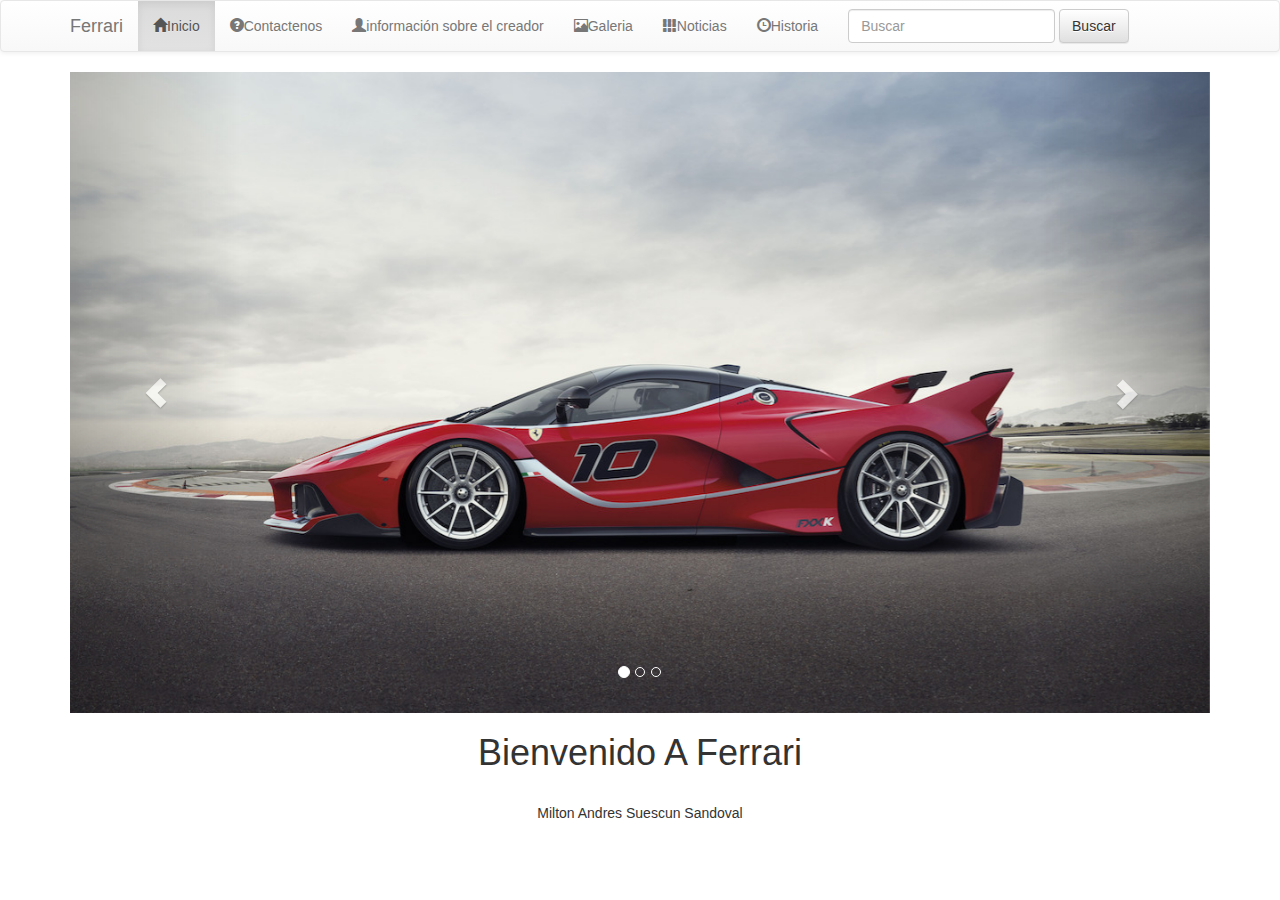
<file: index.html>
<!DOCTYPE html>
<html lang="en">
<head>
	<meta charset="UTF-8">
	<title>Ferrari</title>
  <link rel="shortcut icon" href="img/everynote.png">
  <meta name="viewport" content= "width=device-width,initial-scale=1">

  <link rel="stylesheet" href="Boostrap/css/bootstrap.css">
  <link rel="stylesheet" href="Boostrap/css/bootstrap-theme.css">
  <link rel="stylesheet" href="css/main.css">
  
</head>

<body>
  <div class="principal">
    <header>

        




<nav class="navbar navbar-default" role="navigation">
  <div class="container">
    <!-- Brand and toggle get grouped for better mobile display -->
    <div class="navbar-header">
      <button type="button" class="navbar-toggle collapsed" data-toggle="collapse" data-target="#bs-example-navbar-collapse-1">
        <span class="sr-only">Toggle navigation</span>
        <span class="icon-bar"></span>
        <span class="icon-bar"></span>
        <span class="icon-bar"></span>
      </button>
      <a class="navbar-brand" href="#">Ferrari</a>
    </div>

    <!-- Collect the nav links, forms, and other content for toggling -->
    <div class="collapse navbar-collapse" id="bs-example-navbar-collapse-1">
      <ul class="nav navbar-nav">
         <li class="active"><a href="index.html" role="tab"><span class="glyphicon glyphicon-home"></span>Inicio</a></li>
                        <li><a href="contacto.html" role="tab" ><span class="glyphicon glyphicon-question-sign"></span>Contactenos</a></li>  
                        <li><a href="Info.html" role="tab" ><span class="glyphicon glyphicon-user"></span>información sobre el creador </a></li>
                        <li><a href="galeria.html" role="tab" ><span class="glyphicon glyphicon-picture"></span>Galeria</a></li>
                        <li><a href="noticias.html"  role="tab" ><span class="glyphicon glyphicon-th"></span>Noticias</a></li>
                        <li><a href="historia.html" role="tab" ><span class="glyphicon glyphicon-time"></span>Historia</a></li>
                        

      </ul>
      <form class="navbar-form navbar-left" role="search">
        <div class="form-group">
          <input type="text" class="form-control" placeholder="Buscar">
        </div>
        <button type="submit" class="btn btn-default">Buscar</button>
      </form>
      
    </div><!-- /.navbar-collapse -->
  </div><!-- /.container-fluid -->
</nav>
         
            
       </header>

    <div class="cuerpo">
      <div class="container">


       <div id="carousel-example-generic" class="carousel slide" data-ride="carousel">
        <!-- Indicators -->
              <ol class="carousel-indicators">
                <li data-target="#carousel-example-generic" data-slide-to="0" class="active"></li>
                <li data-target="#carousel-example-generic" data-slide-to="1"></li>
                <li data-target="#carousel-example-generic" data-slide-to="2"></li>
              </ol>

        <!-- Wrapper for slides -->
        <div class="carousel-inner" role="listbox">
          <div class="item active">
                  <img src="img/1400442_CAR-Ferrari_FXXK-1280x0_GI6BWI.jpg" height="720" width="1680" alt="...">
            <div class="carousel-caption">

            </div>
          </div>
          <div class="item">
            <img src="img/lamborghini ferrari supercars 6gear 1920x1080 wallpaper_www.wallpaperhi.com_95.jpg" height="450" width="1800" alt="...">
            <div class="carousel-caption">
              ...
            </div>
          </div>

          <div class="item">
            <img src="img/lamborghini-orange-city-wallpaper-53c9a9c1ac2ac.jpg" height="720" width="1920" alt="...">
            <div class="carousel-caption">

            </div>
          </div>

        </div>

        <!-- Controls -->
        <a class="left carousel-control" href="#carousel-example-generic" role="button" data-slide="prev">
          <span class="glyphicon glyphicon-chevron-left" aria-hidden="true"></span>
          <span class="sr-only">Previous</span>
        </a>
        <a class="right carousel-control" href="#carousel-example-generic" role="button" data-slide="next">
          <span class="glyphicon glyphicon-chevron-right" aria-hidden="true"></span>
          <span class="sr-only">Next</span>
        </a>
      </div>
    </div>
      <footer>
            <div class="wrapper">
             
            
               
                  <CENTER> <h1 class="bienvenida">Bienvenido A Ferrari</h1>
                   <br>
                 <CENTER>Milton Andres Suescun Sandoval</CENTER>
              </div>
            </div>
      </footer>
    </div>
    
   

   


        


  </div>
 

 
<script src="https://ajax.googleapis.com/ajax/libs/jquery/1.11.1/jquery.min.js"></script>
<script src="https://maxcdn.bootstrapcdn.com/bootstrap/3.3.1/js/bootstrap.min.js"></script>
<style type="text/css">
</body>
</html>
</file>
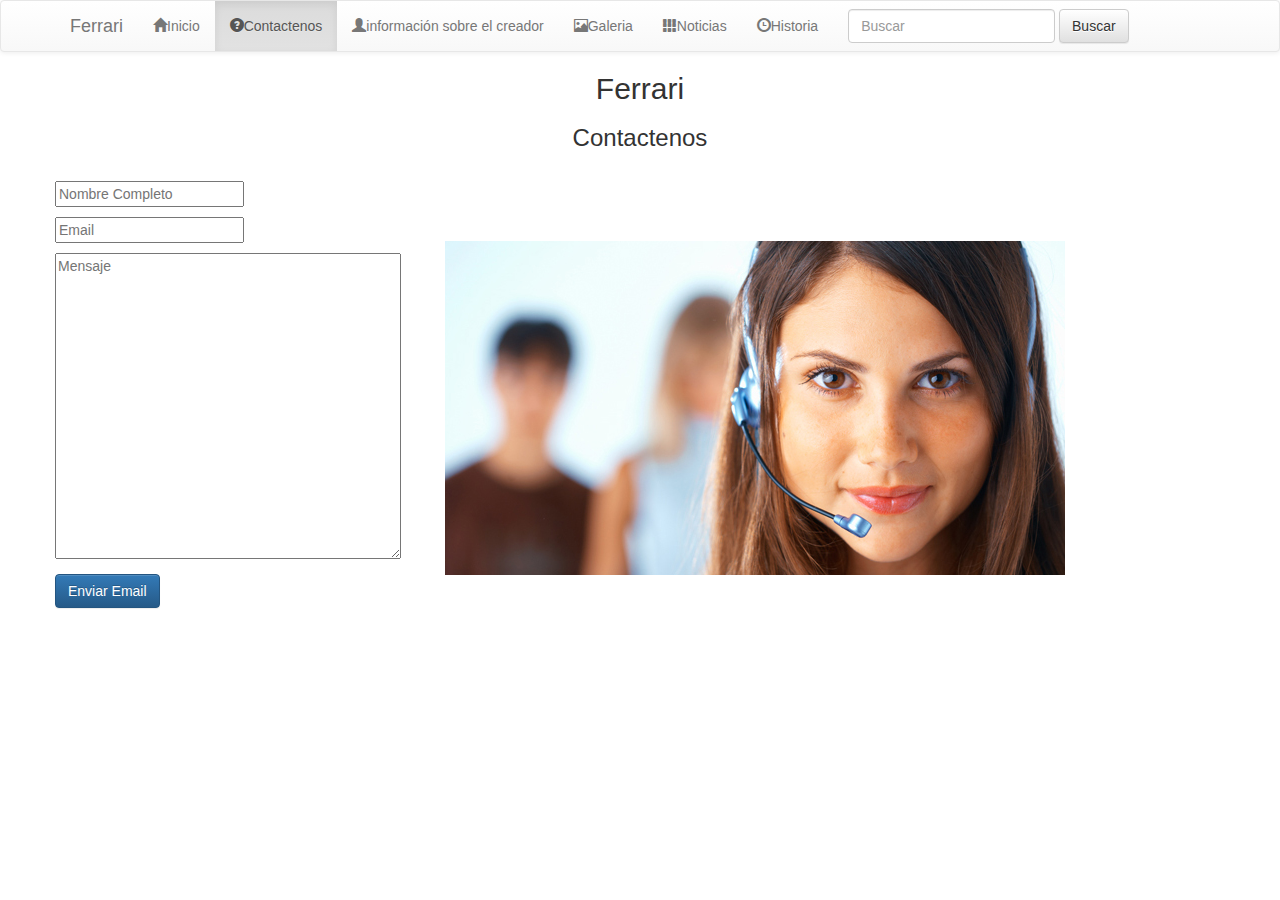
<file: contacto.html>
<!DOCTYPE html>
<html lang="en">
<head>

    <meta charset="UTF-8">
    <title>Document</title>
        <link rel="shortcut icon" href="img/everynote.png">
        <meta name="viewport" content= "width=device-width,initial-scale=1">
        <link rel="stylesheet" href="Boostrap/css/bootstrap.css">
        <link rel="stylesheet" href="Boostrap/css/bootstrap-theme.css">
        <link rel="stylesheet" href="css/main.css">
 
</head>
<body>
  <div class="principal">
    <header>

        




<nav class="navbar navbar-default" role="navigation">
  <div class="container">
    <!-- Brand and toggle get grouped for better mobile display -->
    <div class="navbar-header">
      <button type="button" class="navbar-toggle collapsed" data-toggle="collapse" data-target="#bs-example-navbar-collapse-1">
        <span class="sr-only">Toggle navigation</span>
        <span class="icon-bar"></span>
        <span class="icon-bar"></span>
        <span class="icon-bar"></span>
      </button>
      <a class="navbar-brand" href="#">Ferrari</a>
    </div>

    <!-- Collect the nav links, forms, and other content for toggling -->
    <div class="collapse navbar-collapse" id="bs-example-navbar-collapse-1">
      <ul class="nav navbar-nav">
                        <li><a href="index.html" role="tab"><span class="glyphicon glyphicon-home"></span>Inicio</a></li>
                        <li class="active" ><a href="contacto.html" role="tab" ><span class="glyphicon glyphicon-question-sign"></span>Contactenos</a></li>  
                        <li><a href="Info.html" role="tab" ><span class="glyphicon glyphicon-user"></span>información sobre el creador </a></li>
                        <li><a href="galeria.html" role="tab" ><span class="glyphicon glyphicon-picture"></span>Galeria</a></li>
                        <li><a href="noticias.html"  role="tab" ><span class="glyphicon glyphicon-th"></span>Noticias</a></li>
                        <li><a href="historia.html" role="tab" ><span class="glyphicon glyphicon-time"></span>Historia</a></li>
                        

      </ul>
      <form class="navbar-form navbar-left" role="search">
        <div class="form-group">
          <input type="text" class="form-control" placeholder="Buscar">
        </div>
        <button type="submit" class="btn btn-default">Buscar</button>
      </form>
      
    </div><!-- /.navbar-collapse -->
  </div><!-- /.container-fluid -->
</nav>
         
            
       </header>
 <CENTER><h2 class="title">Ferrari</h2></CENTER>
                        <CENTER><h3 class="title-description">Contactenos</h3></CENTER>
<div class="container">
    <section>
      <div class="row">
        <div class="col-lg-4">
          <div class="row">
            <div class="col-lg6">
              
                <br>
                 
                         <p >
                          <input id="contact_name" type="text" placeholder="Nombre Completo" value="" name="name" />
                      </p>
                      <p > 
                       <input id="contact_email" type="text" placeholder="Email" value="" name="email" />
                   </p>
                   <p>
                       <textarea id="contact_message" placeholder="Mensaje" name="message" rows="15" cols="40"></textarea>
                 
                   </p>

                   <p >
                      <button type="button" class="btn btn-primary">Enviar Email</button>
                   </p>

            </div>
            
          </div>
        </div>
      
        <div class="col-lg-4">
          <div class="row">
            <div class="col-lg6">
                   
                    
                     <br>
                      <br>
                       <br>
                        <br>
                <img src="img/Contactanos-HD.jpg" height="334" width="620" alt="">
              
              </div>
            
          
        </div>
        </div>

       
    </section>
      

      
            </div>

      
  </div>
  






















    

    <!-- End Contact Form -->
</div>
</div>


<script src="https://ajax.googleapis.com/ajax/libs/jquery/1.11.1/jquery.min.js"></script>
<script src="https://maxcdn.bootstrapcdn.com/bootstrap/3.3.1/js/bootstrap.min.js"></script>
<style type="text/css">
</body>
</html>
</file>
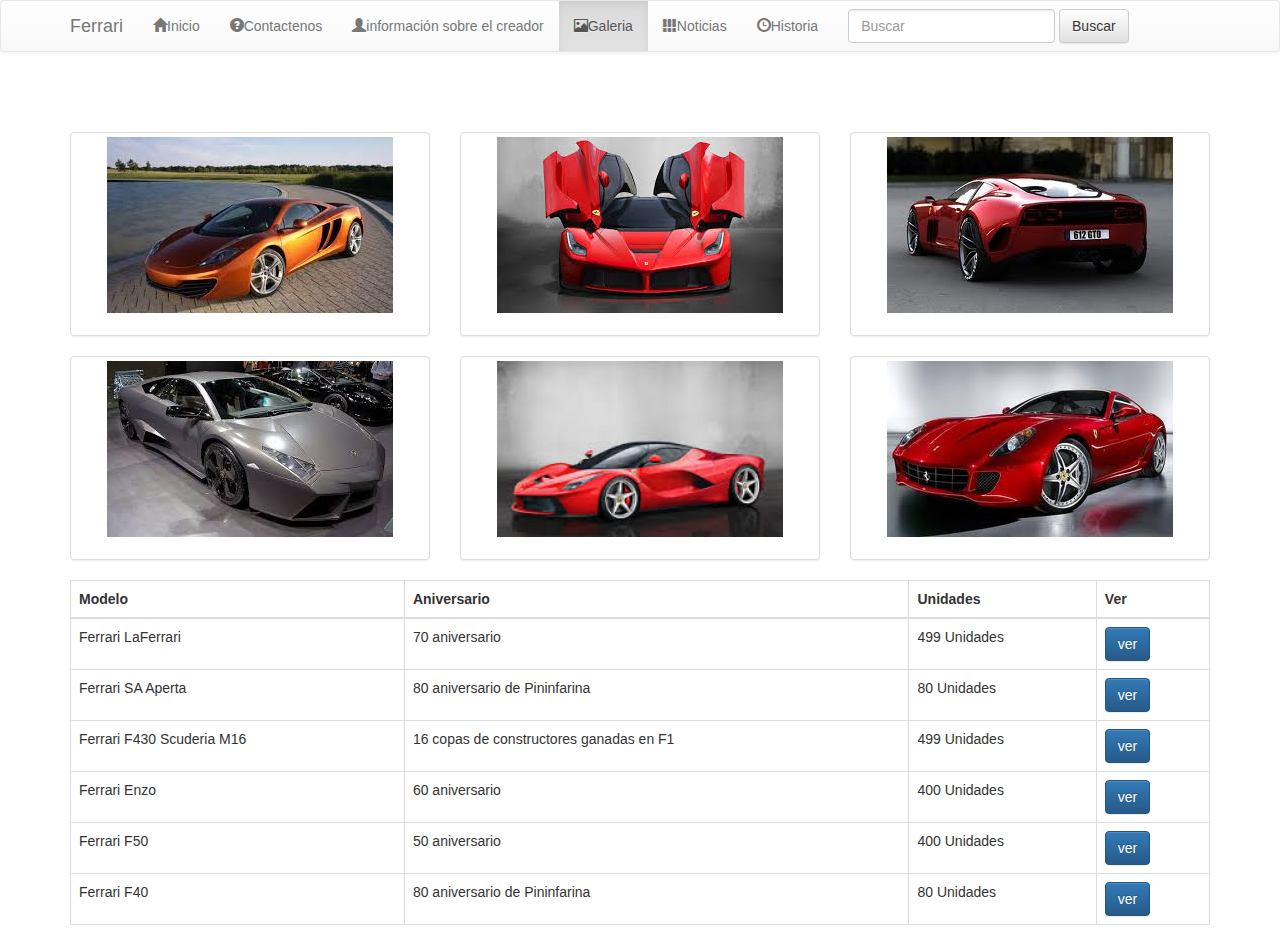
<file: galeria.html>
<!DOCTYPE html>
<html lang="en">
<head>
	<meta charset="UTF-8">
	<title>Galeria</title>
  <link rel="shortcut icon" href="img/everynote.png">
  <meta name="viewport" content= "width=device-width,initial-scale=1">
<link rel="stylesheet" href="Boostrap/css/bootstrap.min.css" rel="stylesheet">
  <link rel="stylesheet" href="Boostrap/css/bootstrap-theme.css">
  <link rel="stylesheet" href="css/main.css">
  
</head>

<body>
  <div class="principal">
    <header>

        




<nav class="navbar navbar-default" role="navigation">
  <div class="container">
    <!-- Brand and toggle get grouped for better mobile display -->
    <div class="navbar-header">
      <button type="button" class="navbar-toggle collapsed" data-toggle="collapse" data-target="#bs-example-navbar-collapse-1">
        <span class="sr-only">Toggle navigation</span>
        <span class="icon-bar"></span>
        <span class="icon-bar"></span>
        <span class="icon-bar"></span>
      </button>
      <a class="navbar-brand" href="#">Ferrari</a>
    </div>

    <!-- Collect the nav links, forms, and other content for toggling -->
    <div class="collapse navbar-collapse" id="bs-example-navbar-collapse-1">
      <ul class="nav navbar-nav">
                        <li><a href="index.html" role="tab"><span class="glyphicon glyphicon-home"></span>Inicio</a></li>
                        <li><a href="contacto.html" role="tab" ><span class="glyphicon glyphicon-question-sign"></span>Contactenos</a></li>  
                        <li><a href="Info.html" role="tab" ><span class="glyphicon glyphicon-user"></span>información sobre el creador </a></li>
                        <li class="active"> <a href="galeria.html" role="tab" ><span class="glyphicon glyphicon-picture"></span>Galeria</a></li>
                        <li><a href="noticias.html"  role="tab" ><span class="glyphicon glyphicon-th"></span>Noticias</a></li>
                        <li><a href="historia.html" role="tab" ><span class="glyphicon glyphicon-time"></span>Historia</a></li>


      </ul>
      <form class="navbar-form navbar-left" role="search">
        <div class="form-group">
          <input type="text" class="form-control" placeholder="Buscar">
        </div>
        <button type="submit" class="btn btn-default">Buscar</button>
      </form>
      
    </div><!-- /.navbar-collapse -->
  </div><!-- /.container-fluid -->
</nav>
         
            
       </header>
	<br>
	<br>
	<br>
	<div class="container">
		


			<section>
			<div class="row">



				<div class=" col-lg-4" >


					<div class="thumbnail">
						<img src="img/galeria3.jpg" height="176" width="286" alt="">
						<div class="caption">
							
						</div>
					</div>

					<div class="thumbnail">
						<img src="img/galeria2.jpg" height="176" width="286" alt="">
						<div class="caption">
							
						</div>
					</div>

					</div>

						<div class=" col-lg-4" >

							<div class="thumbnail">
						<img src="img/galeria1.jpg" height="176" width="286" alt="">
						<div class="caption">
							
						</div>
					</div>
					
				
			
					
					<div class="thumbnail">
						<img src="img/4.jpg" height="176" width="286" >
						<div class="caption">
							
						</div>
					</div>




					</div>



						<div class=" col-lg-4" >


						<div class="thumbnail">
						<img src="img/galeria5.jpg" height="176" width="286" >
						<div class="caption">
							
						</div>
					</div>
						
					<div class="thumbnail">
						<img src="img/galeria6.jpg" height="176" width="286" >
						<div class="caption">
							
						</div>
					</div>




					</div>
										


		  </div>
					
					<table class="table table-bordered table-hover">
						<thead>
							<tr>
								<th>Modelo</th>
								<th>Aniversario</th>
								<th>Unidades</th>
								<th>Ver</th>

							</tr>
						</thead>
						<tbody>
							<tr>
								<td>Ferrari LaFerrari </td>
								<td>70 aniversario</td>
								<td>499 Unidades</td>
								<td> <button type="submit" class="btn btn-primary">ver</button></td>
								
							</tr>

							<tr>
								<td>Ferrari SA Aperta</td>
								<td>80 aniversario de Pininfarina</td>
								<td>80 Unidades</td>
								<td> <button type="submit" class="btn btn-primary">ver</button></td>
								
							</tr>

							<tr>
								<td>Ferrari F430 Scuderia M16</td>
								<td>16 copas de constructores ganadas en F1</td>
								<td>499 Unidades</td>
								<td> <button type="submit" class="btn btn-primary">ver</button></td>
								
							</tr>

							<tr>
								<td>Ferrari Enzo</td>
								<td>60 aniversario</td>
								<td>400 Unidades</td>
								<td> <button type="submit" class="btn btn-primary">ver</button></td>
								
							</tr>


							<tr>
								<td>Ferrari F50</td>
								<td>50 aniversario</td>
								<td>400 Unidades</td>
								<td> <button type="submit" class="btn btn-primary">ver</button></td>
								
							</tr>



							<tr>
								<td>Ferrari F40</td>
								<td>80 aniversario de Pininfarina</td>
								<td>80 Unidades</td>
								<td> <button type="submit" class="btn btn-primary">ver</button></td>
								
								
							</tr>

						</tbody>
							

					</table>



	


			</div>

			
		</section>
		
			

			
            </div>

      
	</div>
	  
 <script src="Boostrap/js/bootstrap.js"></script>
<script src"https://code.jquery.com/jquery.js"></script>


</body>
</html>
</file>
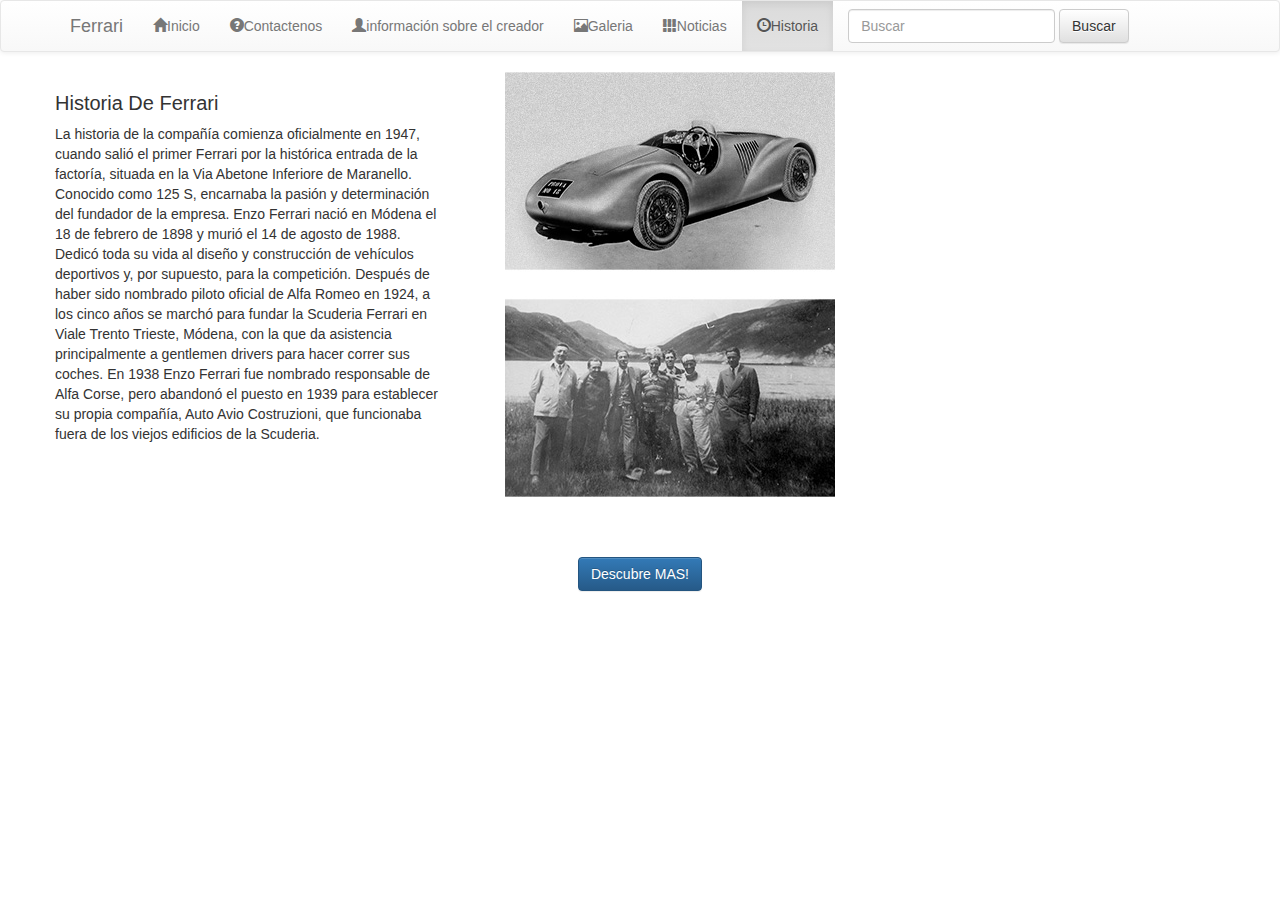
<file: historia.html>
<!DOCTYPE html>
<html lang="en">
<head>
	<meta charset="UTF-8">
	<title>Historia</title>
<link rel="shortcut icon" href="img/everynote.png">
        <meta name="viewport" content= "width=device-width,initial-scale=1">
        <link rel="stylesheet" href="Boostrap/css/bootstrap.css">
        <link rel="stylesheet" href="Boostrap/css/bootstrap-theme.css">
        <link rel="stylesheet" href="css/main.css">
 
</head>
<body>
  <div class="principal">
    <header>

        




<nav class="navbar navbar-default" role="navigation">
  <div class="container">
    <!-- Brand and toggle get grouped for better mobile display -->
    <div class="navbar-header">
      <button type="button" class="navbar-toggle collapsed" data-toggle="collapse" data-target="#bs-example-navbar-collapse-1">
        <span class="sr-only">Toggle navigation</span>
        <span class="icon-bar"></span>
        <span class="icon-bar"></span>
        <span class="icon-bar"></span>
      </button>
      <a class="navbar-brand" href="#">Ferrari</a>
    </div>

    <!-- Collect the nav links, forms, and other content for toggling -->
    <div class="collapse navbar-collapse" id="bs-example-navbar-collapse-1">
      <ul class="nav navbar-nav">
                        <li><a href="index.html" role="tab"><span class="glyphicon glyphicon-home"></span>Inicio</a></li>
                        <li><a href="contacto.html" role="tab" ><span class="glyphicon glyphicon-question-sign"></span>Contactenos</a></li>  
                        <li><a href="Info.html" role="tab" ><span class="glyphicon glyphicon-user"></span>información sobre el creador </a></li>
                        <li> <a href="galeria.html" role="tab" ><span class="glyphicon glyphicon-picture"></span>Galeria</a></li>
                        <li> <a href="noticias.html"  role="tab" ><span class="glyphicon glyphicon-th"></span>Noticias</a></li>
                        <li class="active"> <a href="historia.html" role="tab" ><span class="glyphicon glyphicon-time"></span>Historia</a></li>
                        

      </ul>
      <form class="navbar-form navbar-left" role="search">
        <div class="form-group">
          <input type="text" class="form-control" placeholder="Buscar">
        </div>
        <button type="submit" class="btn btn-default">Buscar</button>
      </form>
      
    </div><!-- /.navbar-collapse -->
  </div><!-- /.container-fluid -->
</nav>
         
            
       </header>
      <div class="container">
    <section>
      <div class="row">
        <div class="col-lg-4">
          <div class="row">
            <div class="col-lg6">
              <h1 class="titulo">Historia De Ferrari</h1>
              <p>La historia de la compañía comienza oficialmente en 1947, cuando salió el primer Ferrari por la histórica entrada de la factoría, situada en la Via Abetone Inferiore de Maranello. Conocido como 125 S, encarnaba la pasión y determinación del fundador de la empresa.
Enzo Ferrari nació en Módena el 18 de febrero de 1898 y murió el 14 de agosto de 1988. Dedicó toda su vida al diseño y construcción de vehículos deportivos y, por supuesto, para la competición. Después de haber sido nombrado piloto oficial de Alfa Romeo en 1924, a los cinco años se marchó para fundar la Scuderia Ferrari en Viale Trento Trieste, Módena, con la que da asistencia principalmente a gentlemen drivers para hacer correr sus coches.
En 1938 Enzo Ferrari fue nombrado responsable de Alfa Corse, pero abandonó el puesto en 1939 para establecer su propia compañía, Auto Avio Costruzioni, que funcionaba fuera de los viejos edificios de la Scuderia.</p>
            </div>
            
          </div>
        </div>
   
        <div class="col-lg-4" style="text-align:right">
          <div class="row">
            <div class="col-lg6">
                   
                    <img align="rigth" src="img/history.jpg" alt="">
                    
              </div>
            
          
        </div>
        </div>
    </div>
    <br>
    <br>
    <br>
     <CENTER><button type="button" class="btn btn-primary">Descubre MAS!</button></CENTER>
    </div>
</body>
</html>
</file>
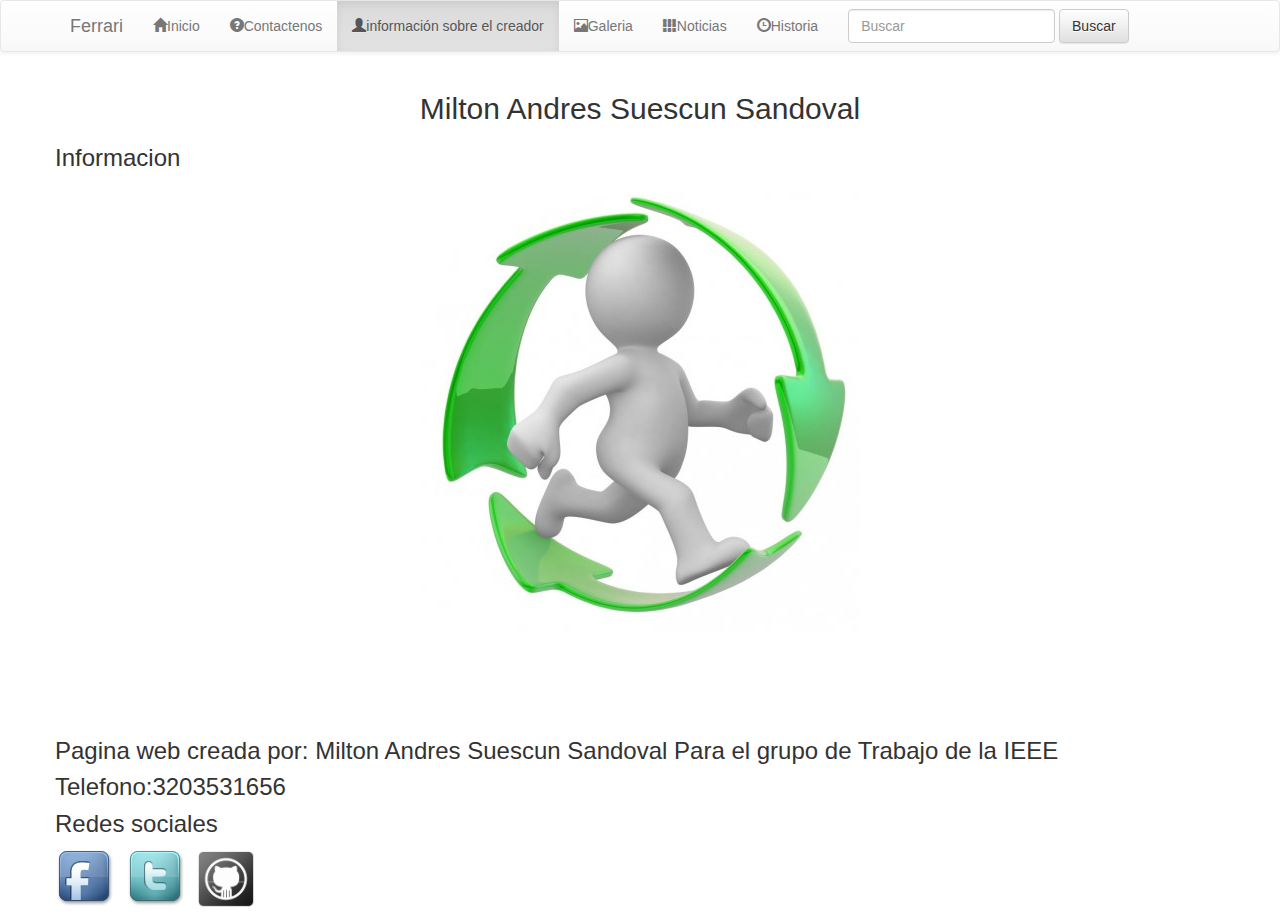
<file: Info.html>
<!DOCTYPE html>
<html lang="en">
<head>

    <meta charset="UTF-8">
    <title>Informacion</title>
         <link rel="shortcut icon" href="img/everynote.png">
        <meta name="viewport" content= "width=device-width,initial-scale=1">
        <link rel="stylesheet" href="Boostrap/css/bootstrap.css">
        <link rel="stylesheet" href="Boostrap/css/bootstrap-theme.css">
        <link rel="stylesheet" href="css/main.css">
 
</head>
<body>
  <div class="principal">
   <header>

        




<nav class="navbar navbar-default" role="navigation">
  <div class="container">
    <!-- Brand and toggle get grouped for better mobile display -->
    <div class="navbar-header">
      <button type="button" class="navbar-toggle collapsed" data-toggle="collapse" data-target="#bs-example-navbar-collapse-1">
        <span class="sr-only">Toggle navigation</span>
        <span class="icon-bar"></span>
        <span class="icon-bar"></span>
        <span class="icon-bar"></span>
      </button>
      <a class="navbar-brand" href="#">Ferrari</a>
    </div>

    <!-- Collect the nav links, forms, and other content for toggling -->
    <div class="collapse navbar-collapse" id="bs-example-navbar-collapse-1">
      <ul class="nav navbar-nav">
                        <li><a href="index.html" role="tab"><span class="glyphicon glyphicon-home"></span>Inicio</a></li>
                        <li><a href="contacto.html" role="tab" ><span class="glyphicon glyphicon-question-sign"></span>Contactenos</a></li>  
                        <li class="active"><a href="Info.html" role="tab" ><span class="glyphicon glyphicon-user"></span>información sobre el creador </a></li>
                        <li><a href="galeria.html" role="tab" ><span class="glyphicon glyphicon-picture"></span>Galeria</a></li>
                        <li><a href="noticias.html"  role="tab" ><span class="glyphicon glyphicon-th"></span>Noticias</a></li>
                        <li><a href="historia.html" role="tab" ><span class="glyphicon glyphicon-time"></span>Historia</a></li>
                        

      </ul>
      <form class="navbar-form navbar-left" role="search">
        <div class="form-group">
          <input type="text" class="form-control" placeholder="Buscar">
        </div>
        <button type="submit" class="btn btn-default">Buscar</button>
      </form>
      
    </div><!-- /.navbar-collapse -->
  </div><!-- /.container-fluid -->
</nav>
         
            
       </header>

    <div id="contact" class="page">
<div class="container">
    <!-- Title Page -->
    <div class="row">
        <div class="span12">
            <div class="title-page">
                <center>     <h2 class="title">Milton Andres Suescun Sandoval<h2></center>   
                <h3 class="title-description">Informacion<h3>
                    <center>  <img src="img/Acerca-de-los-ciclos-441x441.jpg" height="441" width="441" alt=""></center>  
                    <br>
                    <br>
                    <br>
                    <br>
                    <p>Pagina web creada por:  Milton Andres Suescun Sandoval Para el grupo de Trabajo de la IEEE</p>



                    <p>Telefono:3203531656</p>


                    <p>Redes sociales</p>
                    
                    <a href="https://www.facebook.com/miltonsuescun" ><img src="img/PNG/facebook.png" height="64" width="64" alt="" title="Facebook"></a>
                    <a href="https://twitter.com/MiltonSuescun" ><img src="img/PNG/twitter.png" height="64" width="64" alt="" title="Twitter"></a>
                    <a href="https://github.com/miltonsuescun" ><img src="img/PNG/Social-Github.png" height="60" width="60" alt="" title="Github"></a>                    
                   
                    
            </div>
        </div>
    </div>
    
</div>
</div>


</body>
</html>
</file>
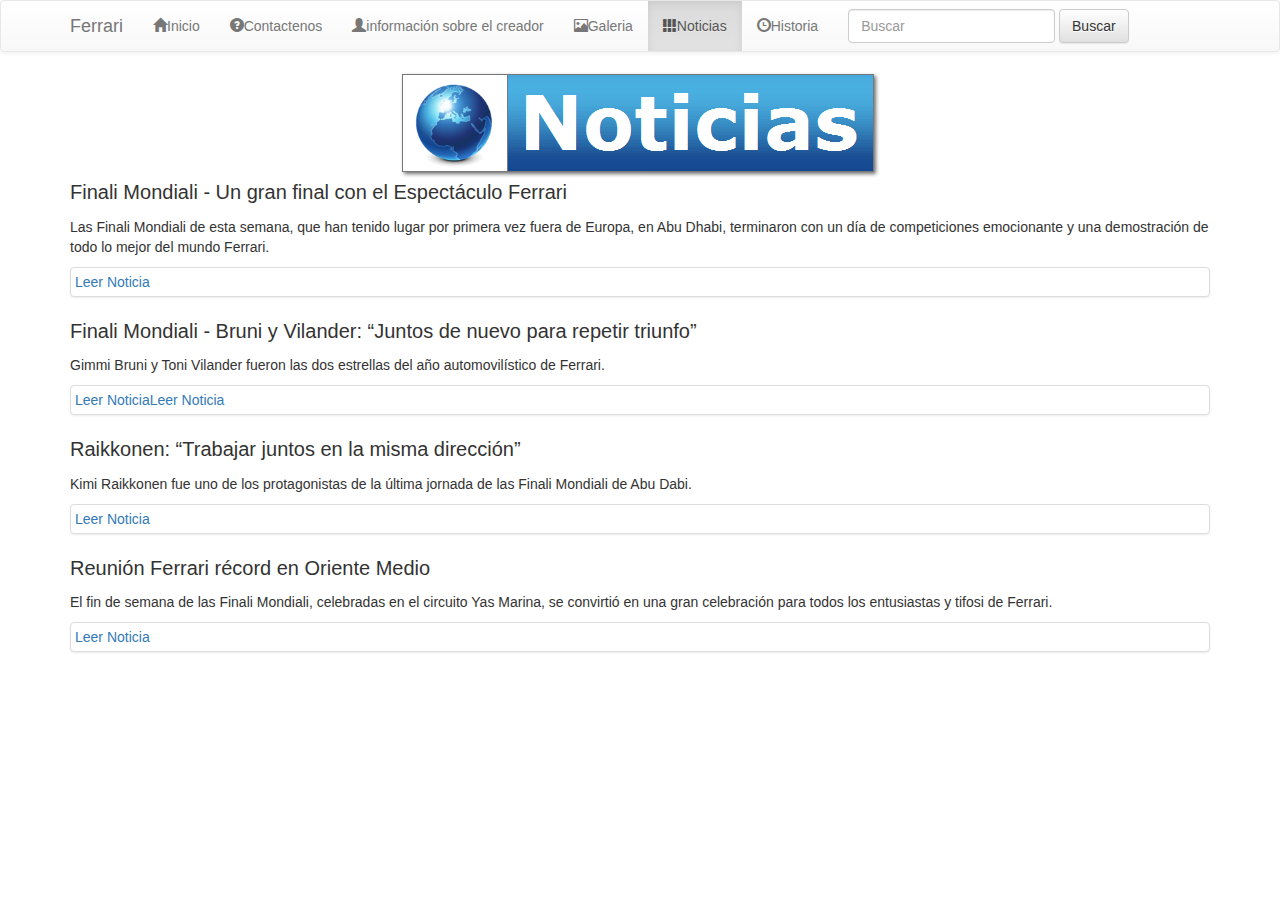
<file: noticias.html>
<!DOCTYPE html>
<html lang="en">
<head>
	<meta charset="UTF-8">
	<title>Noticias</title>
<link rel="shortcut icon" href="img/everynote.png">
        <meta name="viewport" content= "width=device-width,initial-scale=1">
        <link rel="stylesheet" href="Boostrap/css/bootstrap.css">
        <link rel="stylesheet" href="Boostrap/css/bootstrap-theme.css">
        <link rel="stylesheet" href="css/main.css">
 
</head>
<body>
  <div class="principal">
    <header>

        




<nav class="navbar navbar-default" role="navigation">
  <div class="container">
    <!-- Brand and toggle get grouped for better mobile display -->
    <div class="navbar-header">
      <button type="button" class="navbar-toggle collapsed" data-toggle="collapse" data-target="#bs-example-navbar-collapse-1">
        <span class="sr-only">Toggle navigation</span>
        <span class="icon-bar"></span>
        <span class="icon-bar"></span>
        <span class="icon-bar"></span>
      </button>
      <a class="navbar-brand" href="#">Ferrari</a>
    </div>

    <!-- Collect the nav links, forms, and other content for toggling -->
    <div class="collapse navbar-collapse" id="bs-example-navbar-collapse-1">
      <ul class="nav navbar-nav">
                        <li><a href="index.html" role="tab"><span class="glyphicon glyphicon-home"></span>Inicio</a></li>
                        <li><a href="contacto.html" role="tab" ><span class="glyphicon glyphicon-question-sign"></span>Contactenos</a></li>  
                        <li><a href="Info.html" role="tab" ><span class="glyphicon glyphicon-user"></span>información sobre el creador </a></li>
                        <li> <a href="galeria.html" role="tab" ><span class="glyphicon glyphicon-picture"></span>Galeria</a></li>
                        <li  class="active"> <a href="noticias.html"  role="tab" ><span class="glyphicon glyphicon-th"></span>Noticias</a></li>
                        <li><a href="historia.html" role="tab" ><span class="glyphicon glyphicon-time"></span>Historia</a></li>
                        

      </ul>
      <form class="navbar-form navbar-left" role="search">
        <div class="form-group">
          <input type="text" class="form-control" placeholder="Buscar">
        </div>
        <button type="submit" class="btn btn-default">Buscar</button>
      </form>
      
    </div><!-- /.navbar-collapse -->
  </div><!-- /.container-fluid -->
</nav>
         
            
       </header>
       <div class="container">
		<div class="noticias">
		
		<CENTER><img src="img/noticias.jpg" alt=""></CENTER>

		<p class="titulo">Finali Mondiali - Un gran final con el Espectáculo Ferrari</p>	
		<p>Las Finali Mondiali de esta semana, que han tenido lugar por primera vez fuera de Europa, en Abu Dhabi, terminaron con un día de competiciones emocionante y una demostración de todo lo mejor del mundo Ferrari.</p>
		<a href="http://auto.ferrari.com/es_ES/noticias-y-eventos/news/finali-mondiali-2/"  class="thumbnail">Leer Noticia</a>


		<p class="titulo">Finali Mondiali - Bruni y Vilander: “Juntos de nuevo para repetir triunfo”</p>	
		<p>Gimmi Bruni y Toni Vilander fueron las dos estrellas del año automovilístico de Ferrari.</p>
		<a href="http://auto.ferrari.com/es_ES/noticias-y-eventos/news/finali-mondiali-bruni-y-vilander-juntos-de-nuevo-para-repetir-triunfo/"  class="thumbnail">Leer NoticiaLeer Noticia</a>


		<p class="titulo">Raikkonen: “Trabajar juntos en la misma dirección”</p>	
		<p>Kimi Raikkonen fue uno de los protagonistas de la última jornada de las Finali Mondiali de Abu Dabi.</p>
		<a href="http://formula1.ferrari.com/es/news/raikkonen-trabajar-juntos-en-la-misma-direccion"  class="thumbnail">Leer Noticia</a>


		<p class="titulo">Reunión Ferrari récord en Oriente Medio</p>	
		<p>El fin de semana de las Finali Mondiali, celebradas en el circuito Yas Marina, se convirtió en una gran celebración para todos los entusiastas y tifosi de Ferrari.</p>
		<a href="http://auto.ferrari.com/es_ES/noticias-y-eventos/news/reunion-ferrari-record-en-oriente-medio/"  class="thumbnail">Leer Noticia</a>




		


		</div>
	</div>

	
</body>
</html>
</file>
<file: css/main.css>
.titulo
{
font-size:20px;
}
</file>
